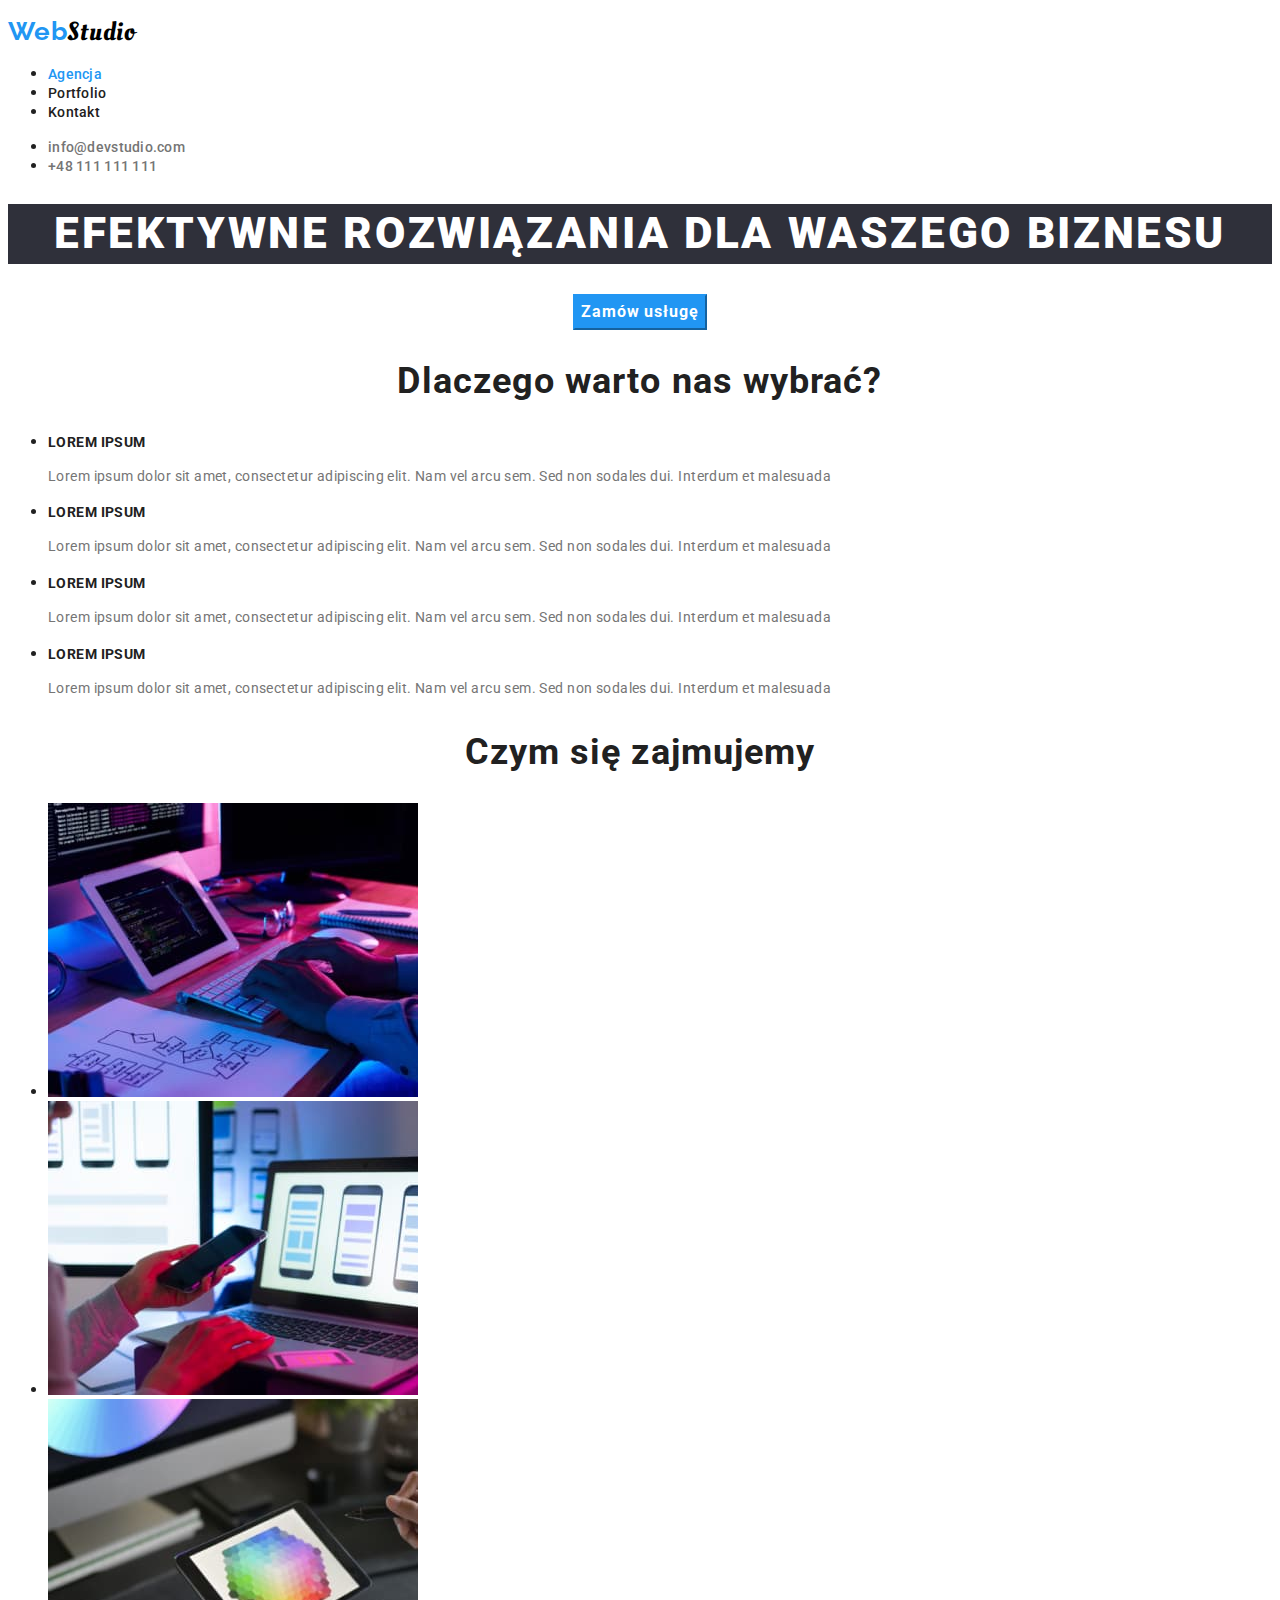
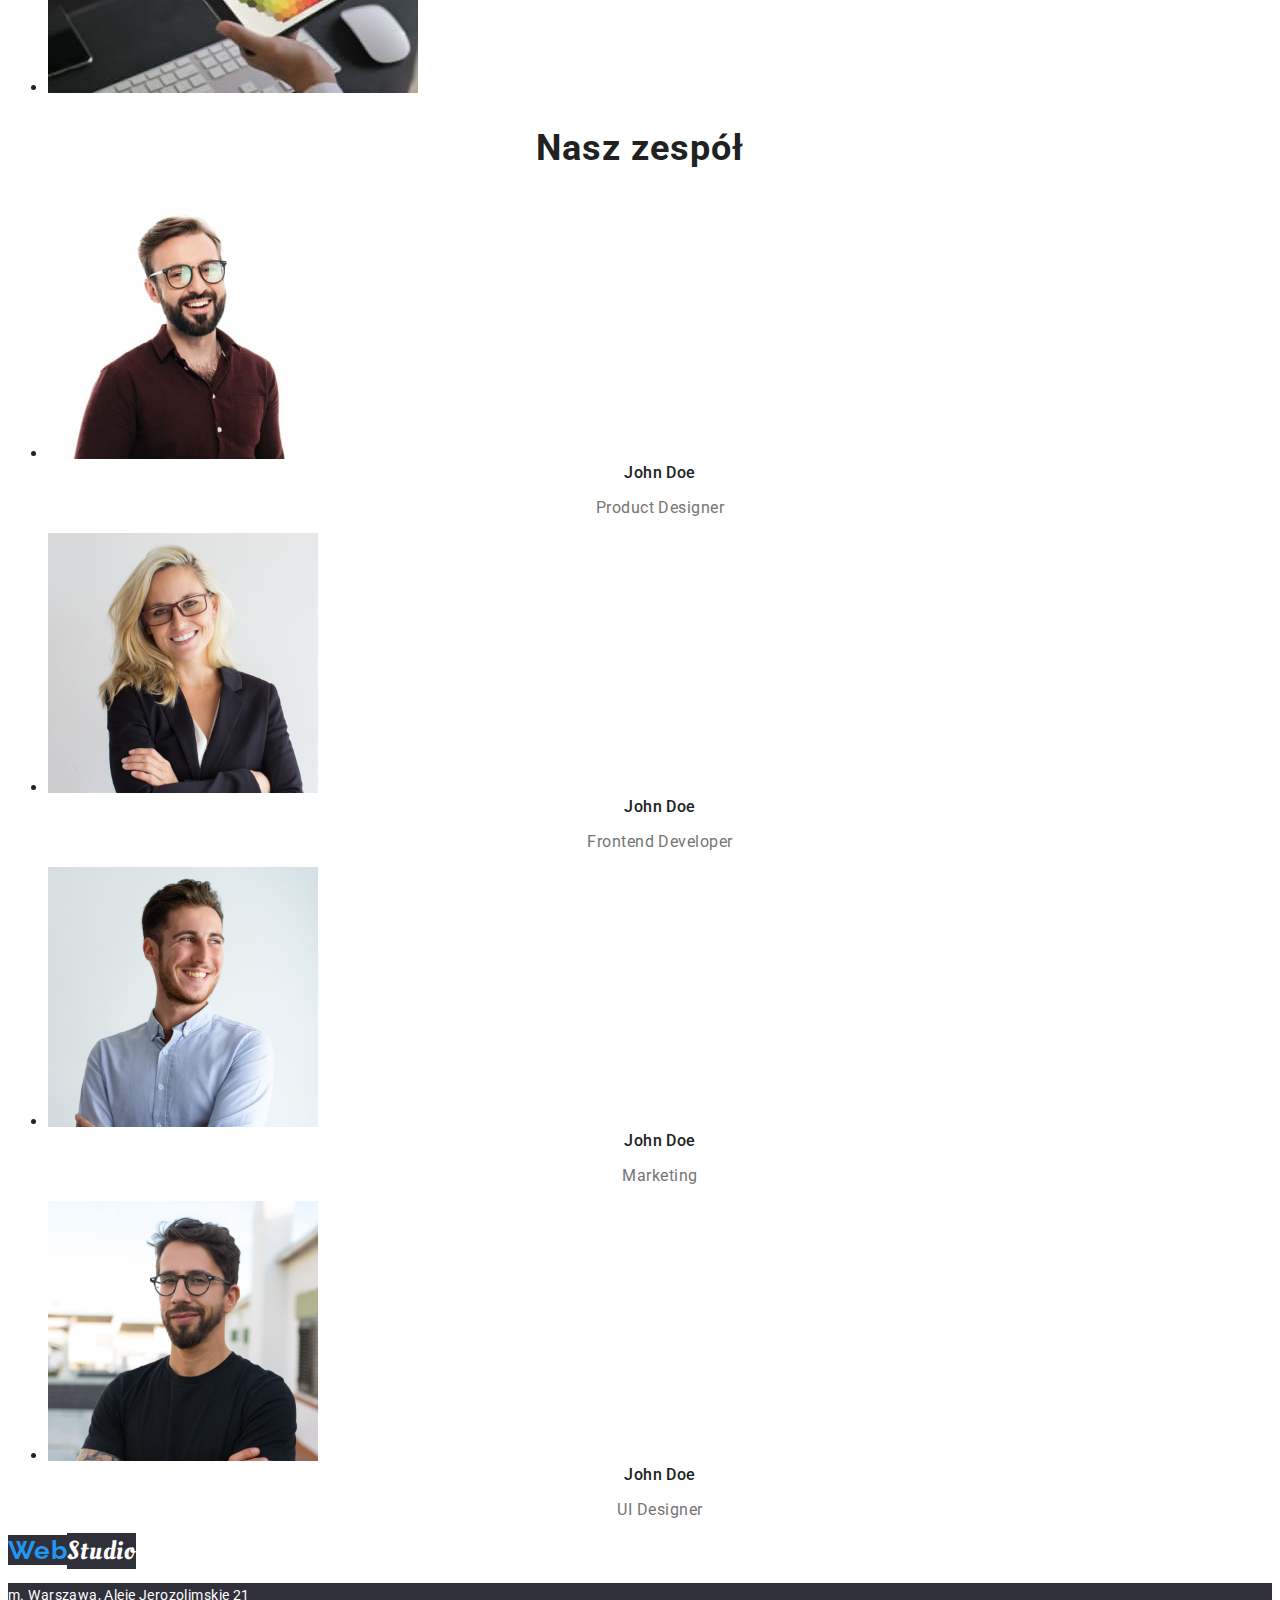
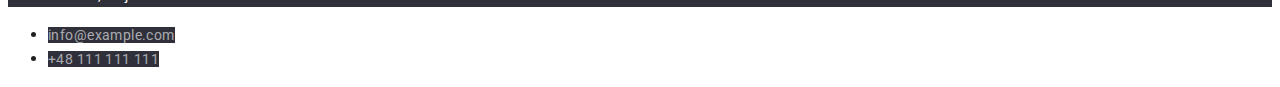
<file: index.html>
<!DOCTYPE html>
<html lang="pl">
  <head>
    <meta charset="UTF-8" />
    <meta http-equiv="X-UA-Compatible" content="IE=edge" />
    <meta name="viewport" content="width=device-width, initial-scale=1.0" />
    <link rel="preconnect" href="https://fonts.googleapis.com" />
    <link rel="preconnect" href="https://fonts.gstatic.com" crossorigin />
    <link
      href="https://fonts.googleapis.com/css2?family=Oleo+Script&family=Raleway:wght@700&family=Roboto:wght@400;500;700;900&display=swap"
      rel="stylesheet"
    />
    <link rel="stylesheet" href="./css/styles.css" />

    <title>Agencja</title>
  </head>
  <body>
    <header>
      <p class="logo">
        <a href="./index.html" style="text-decoration: none">
          <span class="logo1">Web</span><span class="logo2">Studio</span>
        </a>
      </p>
      <nav>
        <!-- Nawigacja do innych stron -->
        <ul>
          <li>
            <a href="/goit-markup-hw-02/index.html" class="nav ck1">Agencja</a>
          </li>
          <li>
            <a href="/goit-markup-hw-02/portfolio.html" class="nav"
              >Portfolio</a
            >
          </li>
          <li>
            <a href="/Kontakt" class="nav">Kontakt</a>
          </li>
        </ul>
      </nav>
      <ul>
        <li>
          <a class="nav ck2" href="mailto:info@devstudio.com"
            >info@devstudio.com</a
          >
        </li>
        <li>
          <a class="nav ck2" href="tel:+48111111111">+48 111 111 111</a>
        </li>
      </ul>
    </header>

    <main>
      <section>
        <h1 class="h1 bc">EFEKTYWNE ROZWIĄZANIA DLA WASZEGO BIZNESU</h1>
        <button type="button" class="button1">Zamów usługę</button>
      </section>

      <section>
        <h2 class="h2">Dlaczego warto nas wybrać?</h2>
        <ul>
          <li>
            <h3 class="h3">LOREM IPSUM</h3>
            <p class="p">
              Lorem ipsum dolor sit amet, consectetur adipiscing elit. Nam vel
              arcu sem. Sed non sodales dui. Interdum et malesuada
            </p>
          </li>
          <li>
            <h3 class="h3">LOREM IPSUM</h3>
            <p class="p">
              Lorem ipsum dolor sit amet, consectetur adipiscing elit. Nam vel
              arcu sem. Sed non sodales dui. Interdum et malesuada
            </p>
          </li>
          <li>
            <h3 class="h3">LOREM IPSUM</h3>
            <p class="p">
              Lorem ipsum dolor sit amet, consectetur adipiscing elit. Nam vel
              arcu sem. Sed non sodales dui. Interdum et malesuada
            </p>
          </li>
          <li>
            <h3 class="h3">LOREM IPSUM</h3>
            <p class="p">
              Lorem ipsum dolor sit amet, consectetur adipiscing elit. Nam vel
              arcu sem. Sed non sodales dui. Interdum et malesuada
            </p>
          </li>
        </ul>
      </section>

      <section>
        <h2 class="h2">Czym się zajmujemy</h2>

        <ul>
          <li>
            <img src="images/img.jpg" alt="laptop" width="370" height="294" />
          </li>
          <li>
            <img
              src="images/img(1).jpg"
              alt="laptop i pilot"
              width="370"
              height="294"
            />
          </li>
          <li>
            <img
              src="images/img(2).jpg"
              alt="tablet/komórka"
              width="370"
              height="294"
            />
          </li>
        </ul>
      </section>

      <section>
        <h2 class="h2">Nasz zespół</h2>
        <ul>
          <li>
            <img
              src="images/img(3).jpg"
              alt="Product Designer"
              width="270"
              height="260"
            />

            <div class="names">John Doe</div>
            <p class="p1">Product Designer</p>
          </li>
          <li>
            <img
              src="images/img(4).jpg"
              alt="Frontend Developer"
              width="270"
              height="260"
            />

            <div class="names">John Doe</div>
            <p class="p1">Frontend Developer</p>
          </li>
          <li>
            <img
              src="images/img(5).jpg"
              alt="Marketing"
              width="270"
              height="260"
            />

            <div class="names">John Doe</div>
            <p class="p1">Marketing</p>
          </li>
          <li>
            <img
              src="images/img(6).jpg"
              alt="UI Designer"
              width="270"
              height="260"
            />

            <div class="names">John Doe</div>
            <p class="p1">UI Designer</p>
          </li>
        </ul>
      </section>
    </main>

    <footer>
      <p class="logo">
        <a href="./index.html" style="text-decoration: none"
          ><span class="logo1 bc">Web</span
          ><span class="logo2 cf1 bc">Studio</span></a
        >
      </p>
      <address>
        <p class="footeradres cf1 bc">m. Warszawa, Aleje Jerozolimskie 21</p>

        <ul>
          <li>
            <a class="footer cf2 bc" href="mailto:info@example.com"
              >info@example.com</a
            >
          </li>
          <li>
            <a class="footer cf2 bc" href="tel:+48111111111">+48 111 111 111</a>
          </li>
        </ul>
      </address>
    </footer>
  </body>
</html>
</file>
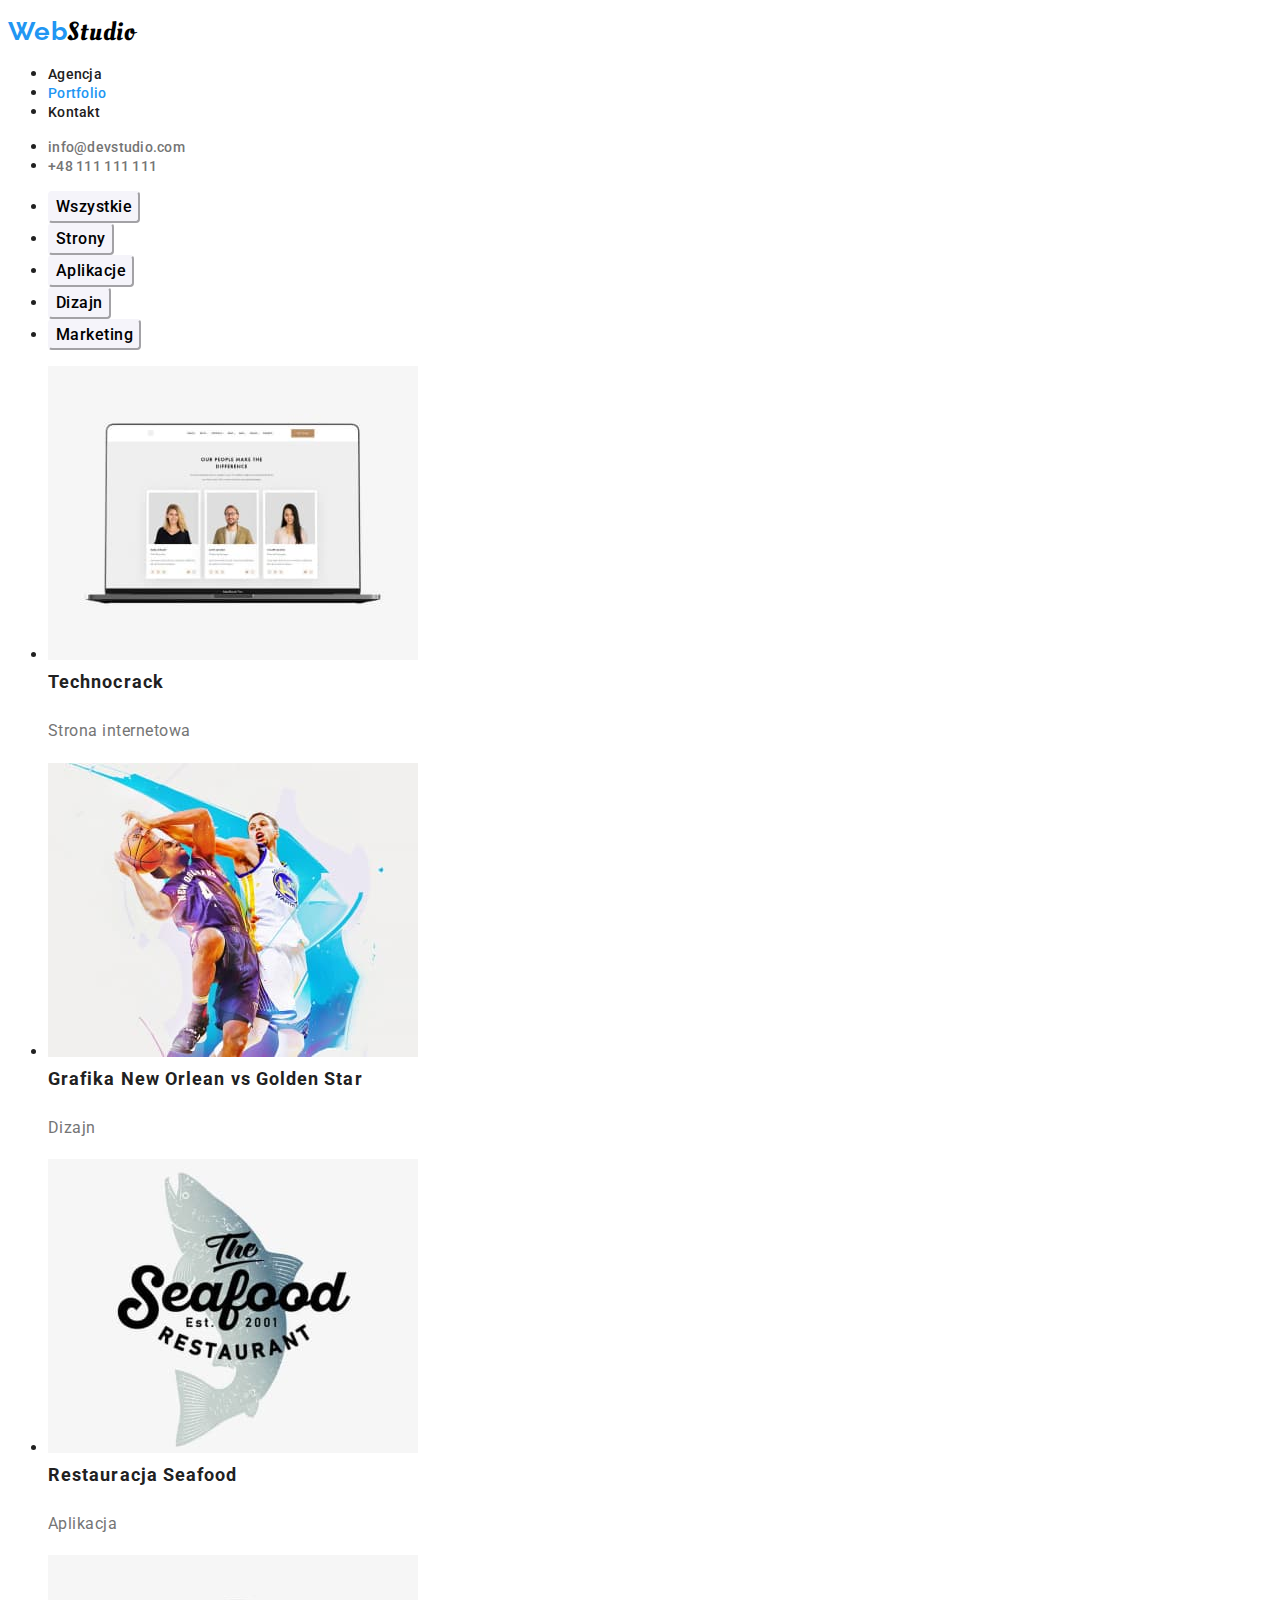
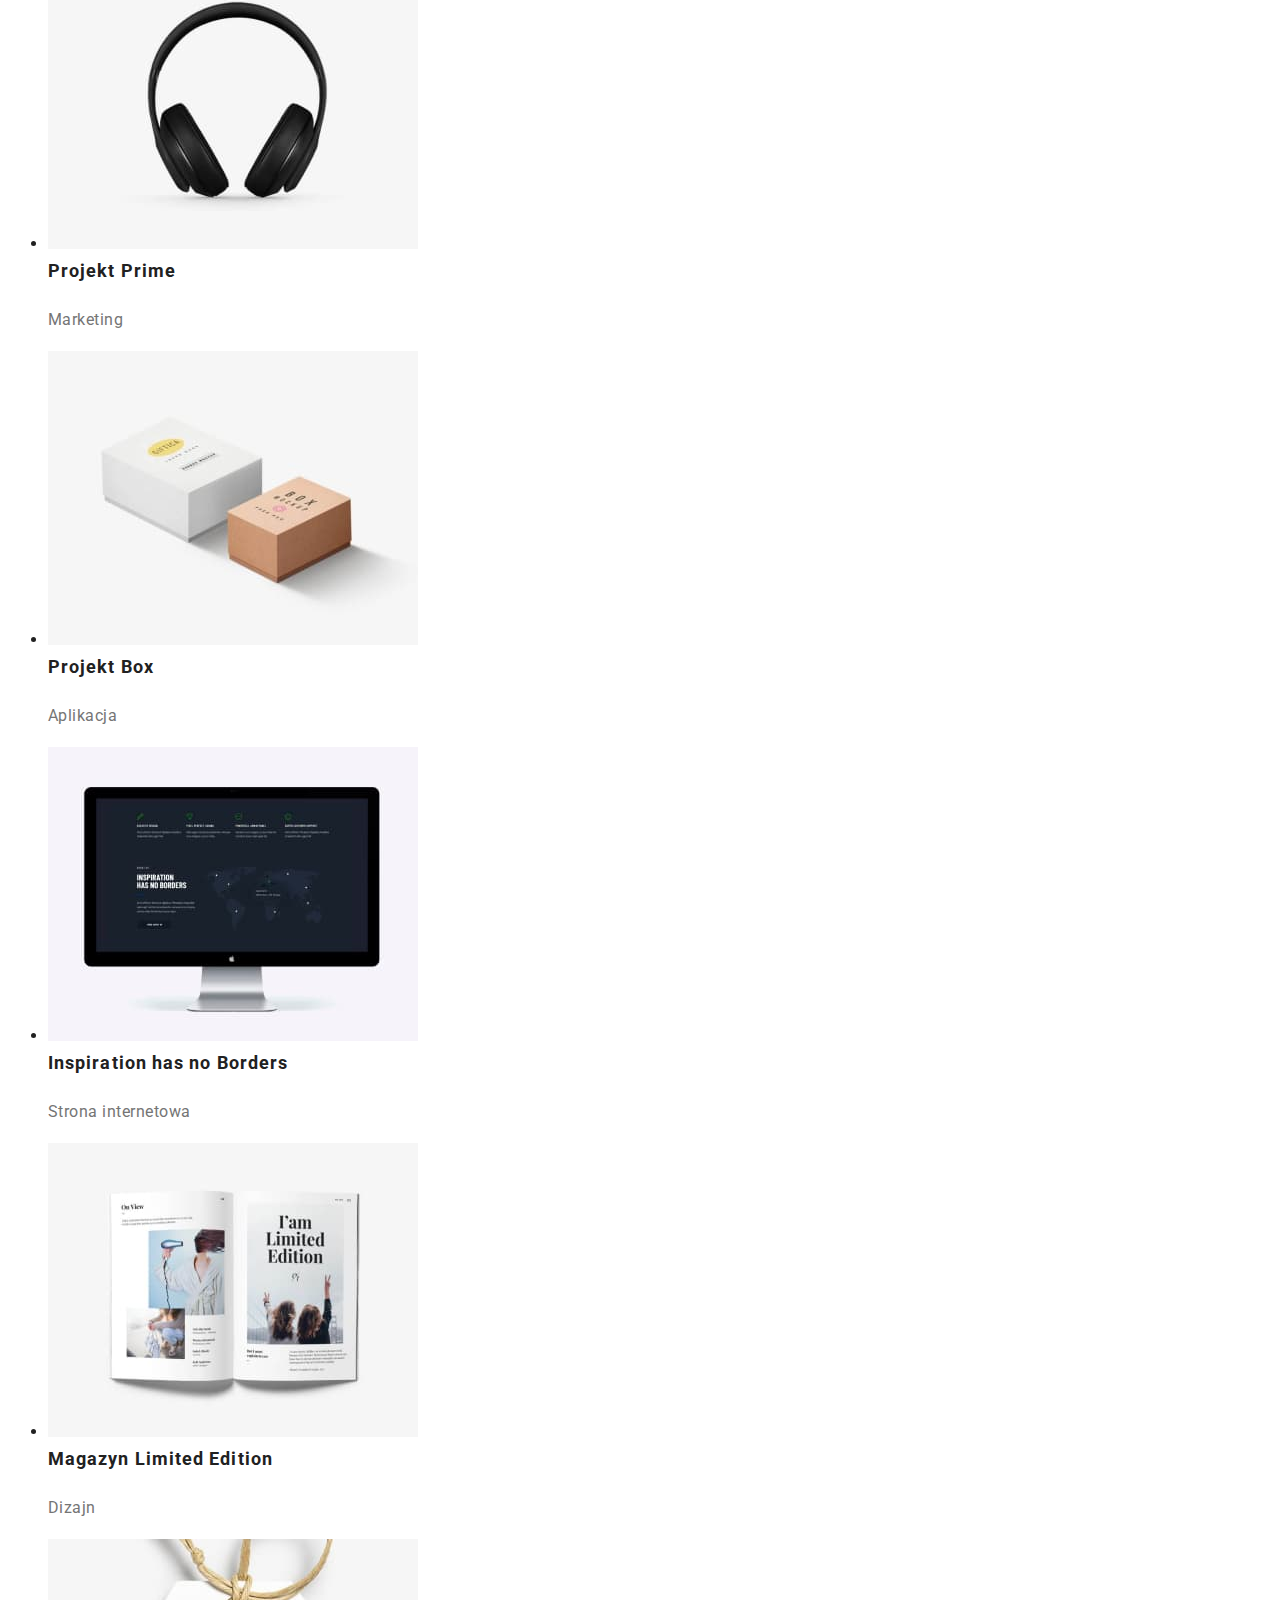
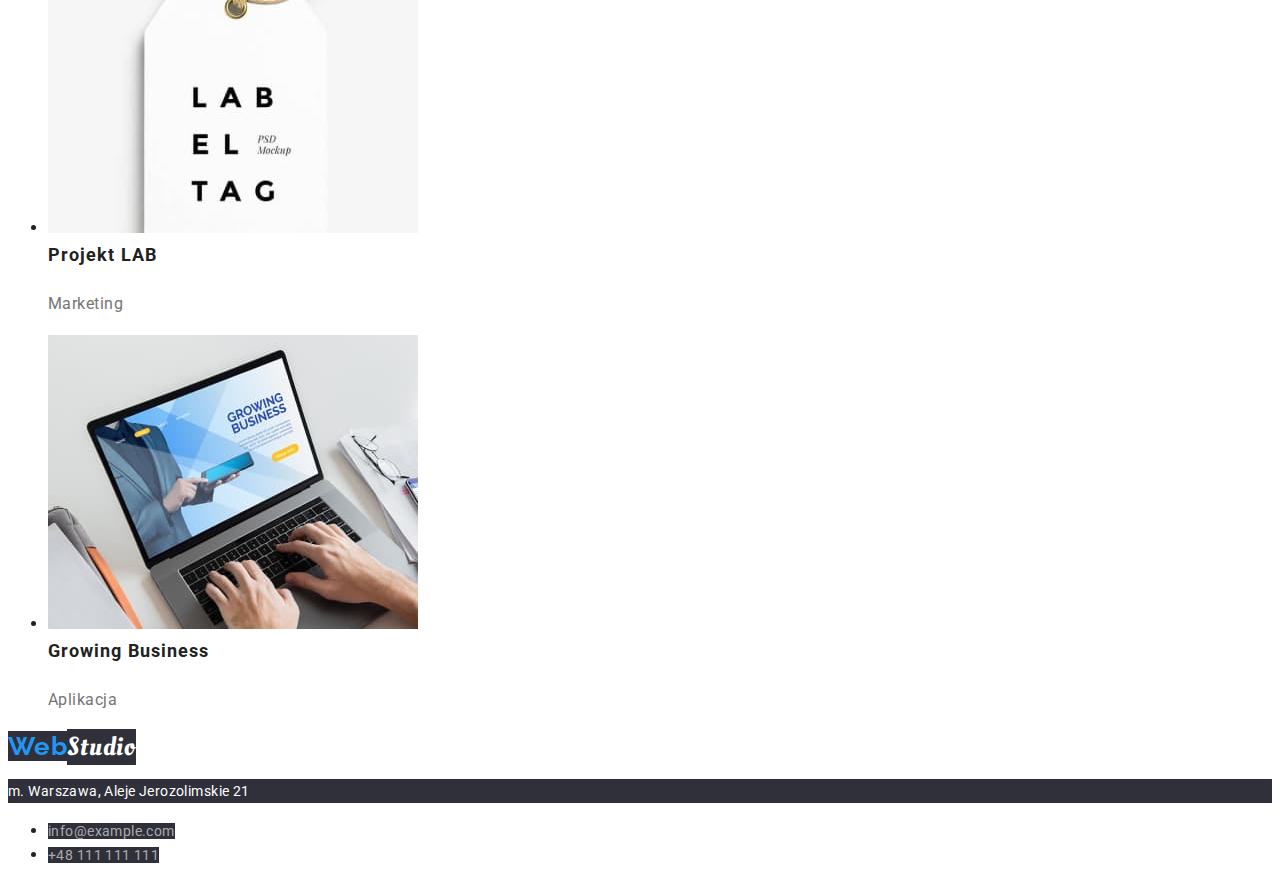
<file: portfolio.html>
<!DOCTYPE html>
<html lang="pl">
  <head>
    <meta charset="UTF-8" />
    <meta http-equiv="X-UA-Compatible" content="IE=edge" />
    <meta name="viewport" content="width=device-width, initial-scale=1.0" />
    <link rel="preconnect" href="https://fonts.googleapis.com" />
    <link rel="preconnect" href="https://fonts.gstatic.com" crossorigin />
    <link
      href="https://fonts.googleapis.com/css2?family=Oleo+Script&family=Raleway:wght@700&family=Roboto:wght@400;500;700;900&display=swap"
      rel="stylesheet"
    />
    <link rel="stylesheet" href="./css/styles.css" />

    <title>Portfolio</title>
  </head>
  <body>
    <header>
      <p class="logo">
        <a href="/" style="text-decoration: none">
          <span class="logo1">Web</span><span class="logo2">Studio</span>
        </a>
      </p>

      <nav>
        <!-- Nawigacja do innych stron -->
        <ul>
          <li>
            <a class="nav" href="/goit-markup-hw-02/index.html">Agencja</a>
          </li>
          <li>
            <a class="nav ck1" href="/goit-markup-hw-02/portfolio.html"
              >Portfolio</a
            >
          </li>
          <li>
            <a class="nav" href="/Kontakt">Kontakt</a>
          </li>
        </ul>
      </nav>
      <ul>
        <li>
          <a class="nav ck2" href="mailto:info@devstudio.com"
            >info@devstudio.com</a
          >
        </li>
        <li>
          <a class="nav ck2" href="tel:+48111111111">+48 111 111 111</a>
        </li>
      </ul>
    </header>
    <main>
      <section>
        <ul>
          <li><button type="button" class="filter">Wszystkie</button></li>
          <li><button type="button" class="filter">Strony</button></li>
          <li><button type="button" class="filter">Aplikacje</button></li>
          <li><button type="button" class="filter">Dizajn</button></li>
          <li><button type="button" class="filter">Marketing</button></li>
        </ul>
      </section>
      <section>
        <ul>
          <li>
            <img
              src="images/port1.jpg"
              alt="zespół, ludzie"
              width="370"
              height="294"
            />
            <div class="portfolioimage1">Technocrack</div>
            <p class="portfolioimage2">Strona internetowa</p>
          </li>
          <li>
            <img
              src="images/port2.jpg"
              alt="koszykówka"
              width="370"
              height="294"
            />
            <div class="portfolioimage1">Grafika New Orlean vs Golden Star</div>
            <p class="portfolioimage2">Dizajn</p>
          </li>
          <li>
            <img
              src="images/port3.jpg"
              alt="logo restauracji"
              width="370"
              height="294"
            />
            <div class="portfolioimage1">Restauracja Seafood</div>
            <p class="portfolioimage2">Aplikacja</p>
          </li>
          <li>
            <img
              src="images/port4.jpg"
              alt="słuchawki"
              width="370"
              height="294"
            />
            <div class="portfolioimage1">Projekt Prime</div>
            <p class="portfolioimage2">Marketing</p>
          </li>
          <li>
            <img
              src="images/port5.jpg"
              alt="pudełka"
              width="370"
              height="294"
            />
            <div class="portfolioimage1">Projekt Box</div>
            <p class="portfolioimage2">Aplikacja</p>
          </li>
          <li>
            <img
              src="images/port6.jpg"
              alt="monitor"
              width="370"
              height="294"
            />
            <div class="portfolioimage1">Inspiration has no Borders</div>
            <p class="portfolioimage2">Strona internetowa</p>
          </li>
          <li>
            <img
              src="images/port7.jpg"
              alt="magazyn"
              width="370"
              height="294"
            />
            <div class="portfolioimage1">Magazyn Limited Edition</div>
            <p class="portfolioimage2">Dizajn</p>
          </li>
          <li>
            <img src="images/port8.jpg" alt="lab" width="370" height="294" />
            <div class="portfolioimage1">Projekt LAB</div>
            <p class="portfolioimage2">Marketing</p>
          </li>
          <li>
            <img src="images/port9.jpg" alt="laptop" width="370" height="294" />
            <div class="portfolioimage1">Growing Business</div>
            <p class="portfolioimage2">Aplikacja</p>
          </li>
        </ul>
      </section>
    </main>

    <footer>
      <p class="logo">
        <a href="" style="text-decoration: none"
          ><span class="logo1 bc">Web</span
          ><span class="logo2 cf1 bc">Studio</span></a
        >
      </p>
      <address>
        <p class="footeradres cf1 bc">m. Warszawa, Aleje Jerozolimskie 21</p>

        <ul>
          <li>
            <a class="footer cf2 bc" href="mailto:info@example.com"
              >info@example.com</a
            >
          </li>
          <li>
            <a class="footer cf2 bc" href="tel:+48111111111">+48 111 111 111</a>
          </li>
        </ul>
      </address>
    </footer>
  </body>
</html>
</file>
<file: css/styles.css>
:root {
  --logo1-color: #2196f3;
  --logo2-color: #000000;
  --color-header: #ffffff;
  --color-h2: #212121;
  --color-par: #757575;
  --background-color: #2f303a;
  --filter-color: #f5f4fa;
}
body {
  font-family: "Roboto", sans-serif;
  color: var(--color-h2);
}

.title {
  font-family: "Raleway";
}
.logo {
  text-decoration: none;
}
.logo:hover,
.logo:focus {
  text-decoration: underline;
  text-decoration-color: var(--logo1-color);
}
.logo1 {
  font-family: "Raleway";
  font-style: normal;
  font-weight: 700;
  font-size: 26px;
  line-height: 1.19;
  letter-spacing: 0.03em;
  color: var(--logo1-color);
  text-decoration: none;
}
.logo2 {
  font-family: "Oleo Script";
  font-size: 26px;
  line-height: 1.19;
  letter-spacing: 0.03em;
  color: var(--logo2-color);
  text-decoration: none;
}
.logo1:hover,
.logo1:focus {
  background-color: var(--color-header);
  color: var(--logo1-color);
  border-color: var(--logo1-color);
  text-decoration: underline;
  text-decoration-color: var(--logo1-color);
}

.logo2:hover,
.logo2:focus {
  background-color: var(--color-header);
  color: var(--logo2-color);
  border-color: var(--logo1-color);
  text-decoration: underline;
  text-decoration-color: var(--logo1-color);
}
.nav {
  color: var(--color-h2);
  font-weight: 500;
  font-size: 14px;
  line-height: 1.14;
  letter-spacing: 0.02em;
  text-decoration: none;
}

.nav:hover,
.nav:focus {
  background-color: var(--color-header);
  color: var(--logo1-color);
  border-color: var(--logo1-color);
}
.ck1 {
  color: var(--logo1-color);
}
.ck2 {
  color: var(--color-par);
}

.h1 {
  font-weight: 900;
  font-size: 44px;
  line-height: 1.36;
  text-align: center;
  letter-spacing: 0.06em;
  text-transform: uppercase;
  color: var(--color-header);
}
.button1 {
  font-family: "Roboto";
  font-weight: 700;
  font-size: 16px;
  line-height: 1.875;
  display: block;
  margin: auto;
  letter-spacing: 0.06em;
  color: var(--color-header);
  background-color: var(--logo1-color);
  border-color: var(--logo1-color);
}
.h2 {
  font-size: 36px;
  line-height: 1.17;
  text-align: center;
  letter-spacing: 0.03em;
  color: var(--color-h2);
}
.h3 {
  font-size: 14px;
  line-height: 1.14;
  letter-spacing: 0.03em;
  text-transform: uppercase;
  color: var(--color-h2);
}

.p {
  font-size: 14px;
  line-height: 1.71;
  letter-spacing: 0.03em;
  color: var(--color-par);
}

.names {
  font-family: "Roboto";
  font-weight: 500;
  font-size: 16px;
  line-height: 1.19;
  text-align: center;
  letter-spacing: 0.03em;
  color: var(--color-h2);
}

.p1 {
  font-size: 16px;
  line-height: 1.19;
  text-align: center;
  letter-spacing: 0.03em;
  color: var(--color-par);
}

.filter {
  font-family: "Roboto";
  font-weight: 500;
  font-size: 16px;
  line-height: 1.62;
  text-align: center;
  letter-spacing: 0.03em;
  color: var(--logo2-color);
  background-color: var(--filter-color);
  border-radius: 4px;
  border-color: var(--filter-color);
}

.filter:hover,
.filter:focus {
  background-color: var(--logo1-color);
  color: var(--color-header);
  border-color: var(--logo1-color);
  text-decoration: underline;
}

.portfolioimage1 {
  font-weight: 700;
  font-size: 18px;
  line-height: 2;
  letter-spacing: 0.06em;
  color: var(--color-h2);
}

.portfolioimage2 {
  font-size: 16px;
  line-height: 1.88;
  letter-spacing: 0.03em;
  color: var(--color-par);
}

.footer {
  font-style: normal;
  font-size: 14px;
  line-height: 24px;
  letter-spacing: 0.03em;
  text-decoration: none;
}
.footer:hover,
.footer:focus {
  background-color: var(--logo1-color);
  color: var(--color-header);
  border-color: var(--logo1-color);
  text-decoration: underline;
}

.footeradres {
  font-style: normal;
  font-size: 14px;
  line-height: 24px;
  letter-spacing: 0.03em;
  text-decoration: none;
}
.cf1 {
  color: var(--color-header);
}
.cf2 {
  color: #ffffff99;
}
.bc {
  background-color: var(--background-color);
}
</file>
